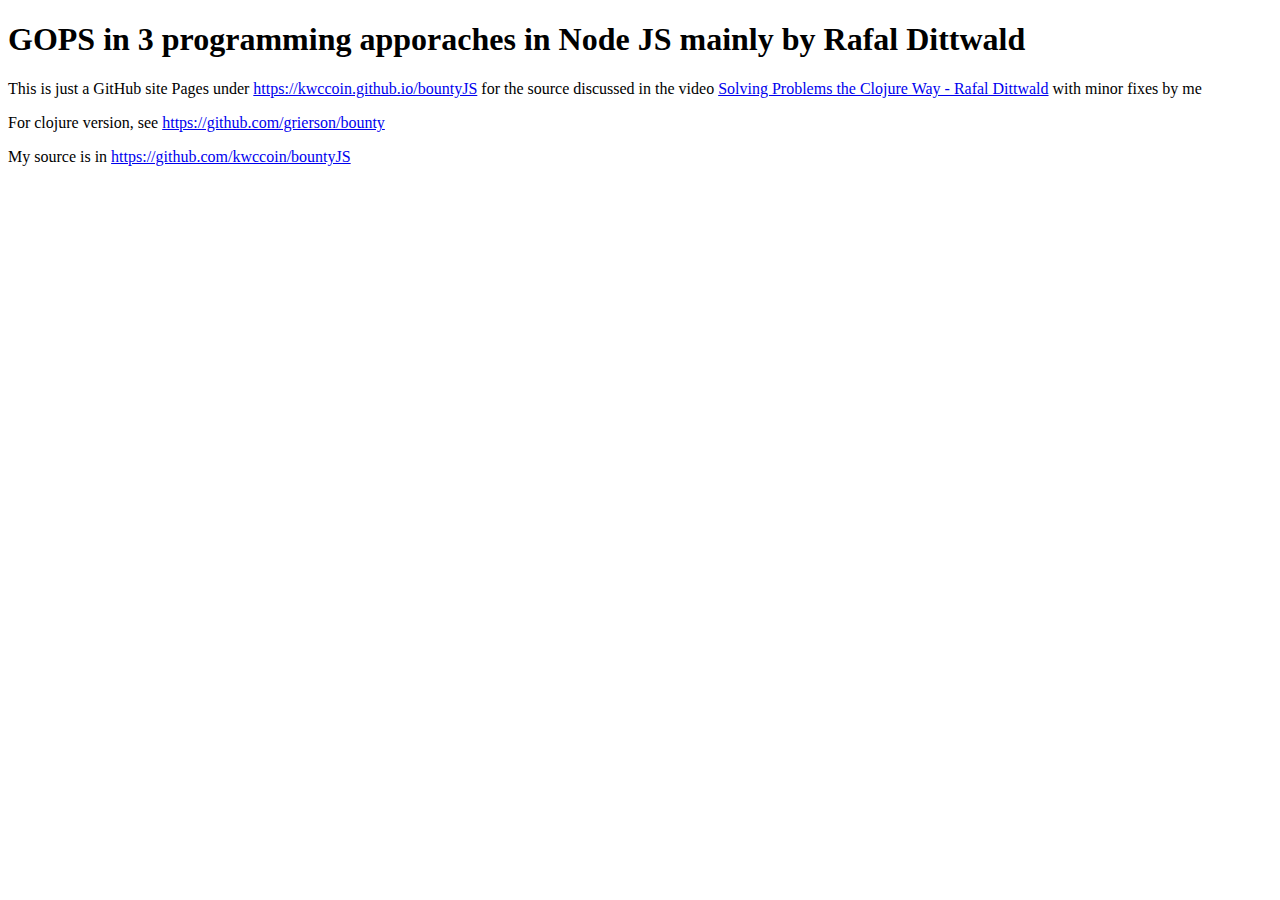
<file: bountyJS/docs/index.html>
<!DOCTYPE html>
<html>
<body>
<h1>GOPS in 3 programming apporaches in Node JS mainly by Rafal Dittwald</h1>
<p>This is just a GitHub site Pages under 
    <a href="https://kwccoin.github.io/bountyJS">
    https://kwccoin.github.io/bountyJS</a>  for the source discussed in the video 
    <a href="https://www.youtube.com/watch?v=vK1DazRK_a0"> 
    Solving Problems the Clojure Way - Rafal Dittwald</a> with minor fixes by me</p>
<p>For clojure version, see 
    <a href="https://github.com/grierson/bounty"> 
    https://github.com/grierson/bounty</a></p>
<p>My source is in 
    <a href="https://github.com/kwccoin/bountyJS">
     https://github.com/kwccoin/bountyJS</a></p>
</body>
</html>
</file>
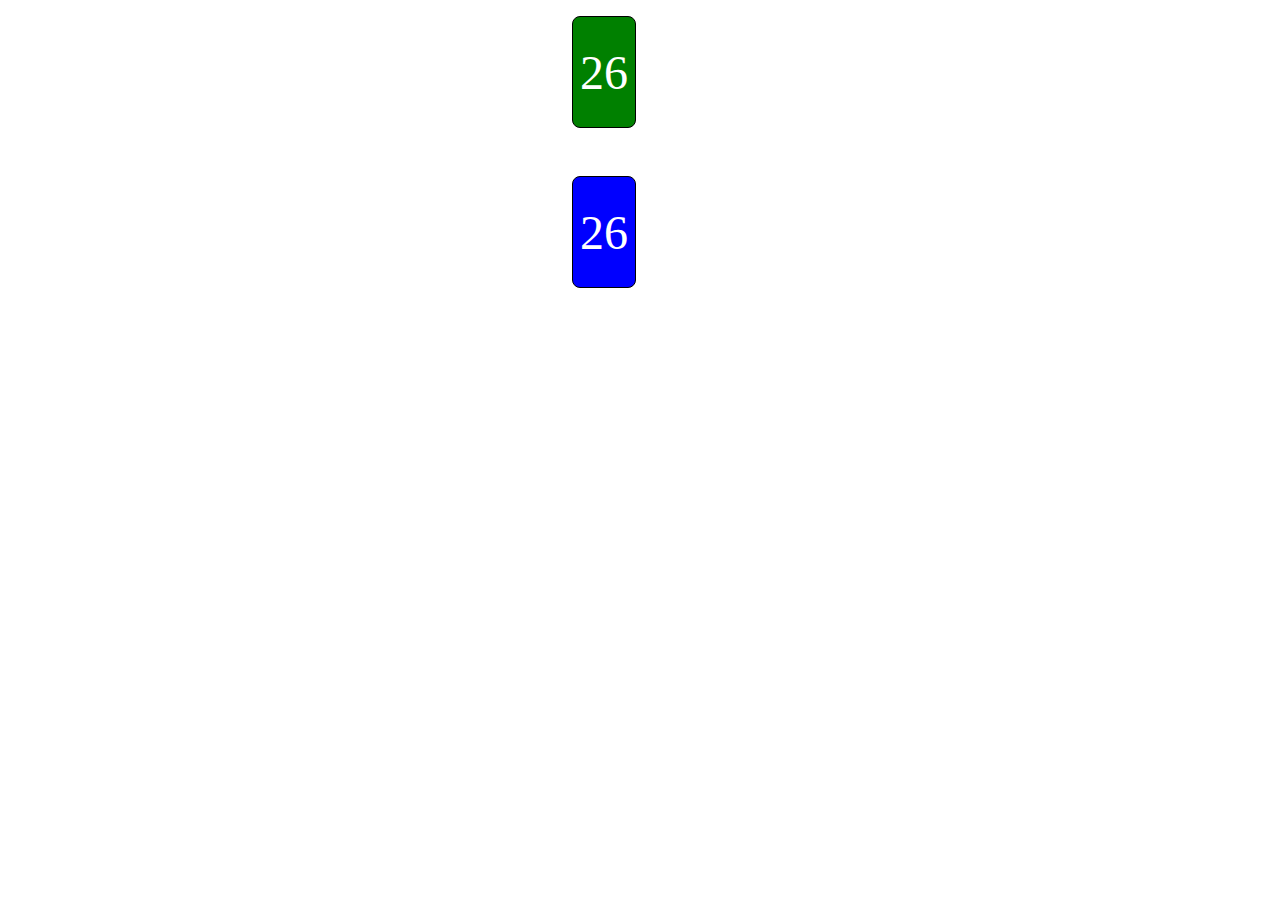
<file: GOPS_related_info/War-Card-Game-main/index.html>
<!DOCTYPE html>
<html lang="en">
<head>
  <meta charset="UTF-8">
  <meta name="viewport" content="width=device-width, initial-scale=1.0">
  <meta http-equiv="X-UA-Compatible" content="ie=edge">
  <title>Card Game</title>
  <script src="script.js" type="module"></script>
  <link rel="stylesheet" href="styles.css">
</head>
<body>
  <div class="computer-deck deck"></div>
  <div class="computer-card-slot card-slot"></div>
  <div class="text"></div>
  <div class="player-deck deck"></div>
  <div class="player-card-slot card-slot"></div>
</body>
</html>
</file>
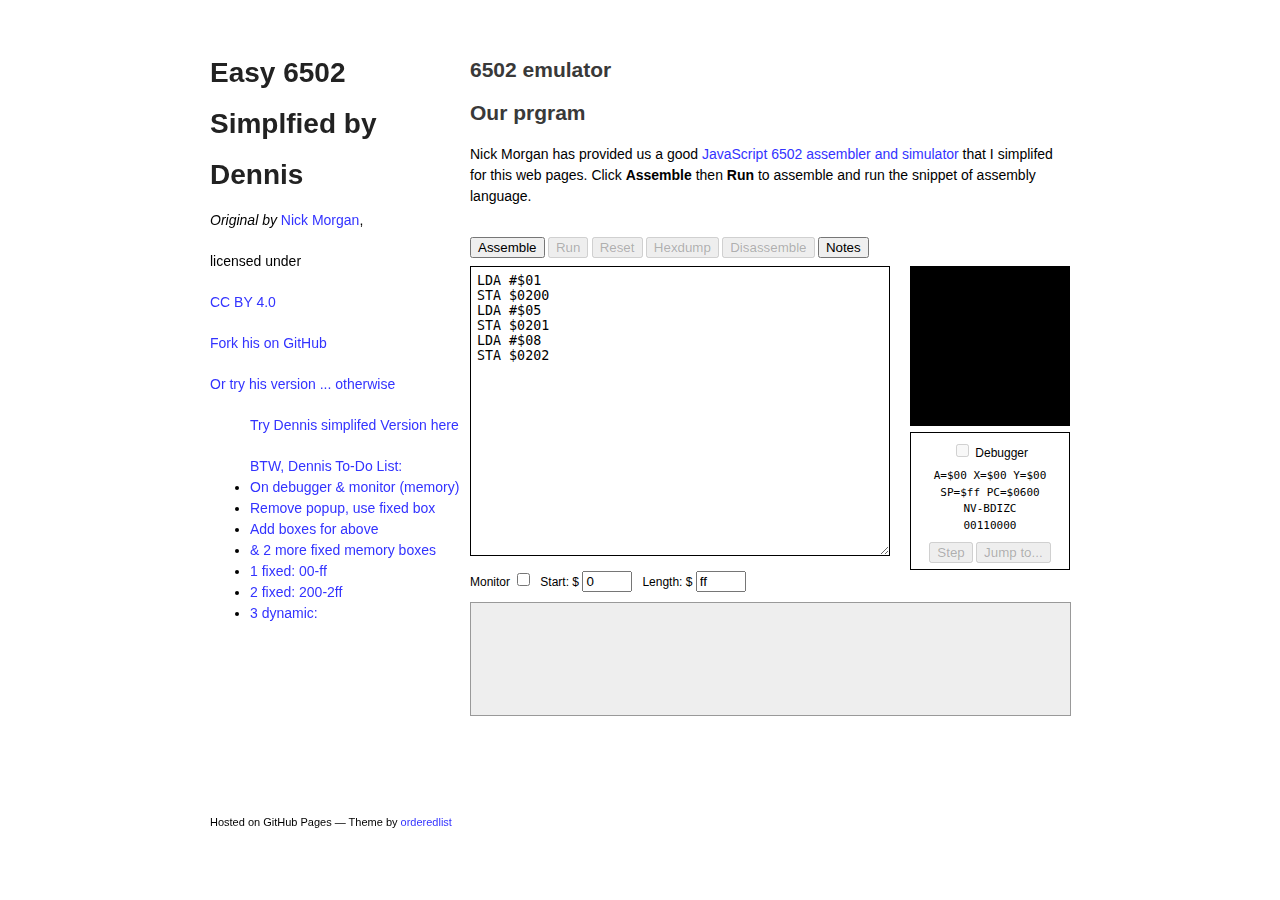
<file: 6502simplified/6502simplified.html>
<head>
    <meta charset="utf-8">
    <meta http-equiv="X-UA-Compatible" content="chrome=1">
    <meta property="twitter:account_id" content="17736965">
    <title>Easy 6502 by skilldrick Simplfied by Dennis</title>

    <link rel="stylesheet" href="styles.css">
    <link rel="stylesheet" href="style.css">
    <link rel="stylesheet" href="pygment_trac.css">
    <meta name="viewport" content="width=device-width, initial-scale=1, user-scalable=no">
    <!--[if lt IE 9]>
    <script src="//html5shiv.googlecode.com/svn/trunk/html5.js"></script>
    <![endif]-->

  </head>
  <body>
    <div class="wrapper">
      <header>
        <h1>Easy 6502 <p> </p>Simplfied by <p> </p> Dennis</h1>
        <p><em>Original by</em> <a href="https://twitter.com/skilldrick">Nick Morgan</a>, <p> </p>licensed under <p> </p><a href="https://creativecommons.org/licenses/by/4.0/">CC BY 4.0</a></p>
        <p class="view"><a href="https://github.com/skilldrick/easy6502/tree/gh-pages">Fork his on GitHub</a></p>
        <p class="try"><a href="https://skilldrick.github.io/easy6502/">Or try his version ... otherwise </a></p>
        

        
        <ul>
          <a href="#intro">Try Dennis simplifed Version here</a><p></p>
          <a href="#intro1">BTW, Dennis To-Do List:</a>
          <li><a href="#intro1">On debugger & monitor (memory)</a></li>
          <li><a href="#intro2">Remove popup, use fixed box</a></li>
          <li><a href="#intro3">Add boxes for above</a></li>
          <li><a href="#intro4">& 2 more fixed memory boxes</a></li>
          <li><a href="#intro5">1 fixed: 00-ff</a></li>
          <li><a href="#intro6">2 fixed: 200-2ff</a></li>
          <li><a href="#intro7">3 dynamic: </a></li>
        </ul>
      </header>
      <section>

        <h2 id="intro">6502 emulator</h2>


<h2 id="first-program">Our prgram</h2>

<p>Nick Morgan has provided us a good <a href="https://github.com/skilldrick/6502js">JavaScript 6502 assembler and
simulator</a> that I simplifed for this web pages.
Click <strong>Assemble</strong> then <strong>Run</strong> to assemble and run the snippet of assembly language.</p>

<div class="widget">
  <div class="buttons">
    <input type="button" value="Assemble" class="assembleButton">
    <input type="button" value="Run" class="runButton" disabled="disabled">
    <input type="button" value="Reset" class="resetButton" disabled="disabled">
    <input type="button" value="Hexdump" class="hexdumpButton" disabled="disabled">
    <input type="button" value="Disassemble" class="disassembleButton" disabled="disabled">
    <input type="button" value="Notes" class="notesButton">
  </div>

  <textarea class="code">
LDA #$01
STA $0200
LDA #$05
STA $0201
LDA #$08
STA $0202

  </textarea>

  <canvas class="screen" width="160" height="160"></canvas>

  <div class="debugger">
    <input type="checkbox" class="debug" name="debug" disabled="disabled">
    <label for="debug">Debugger</label>
    <div class="minidebugger">A=$00 X=$00 Y=$00<br>SP=$ff PC=$0600<br>NV-BDIZC<br>00110000</div>
    <div class="buttons">
      <input type="button" value="Step" class="stepButton" disabled="disabled">
      <input type="button" value="Jump to..." class="gotoButton" disabled="disabled">
    </div>
  </div>

  <div class="monitorControls">
    <label for="monitoring">Monitor</label>
    <input type="checkbox" class="monitoring" name="monitoring">

    <label for="start">Start: $</label>
    <input type="text" value="0" class="start" name="start">
    <label for="length">Length: $</label>
    <input type="text" value="ff" class="length" name="length">
  </div>

  <div class="monitor"><pre><code></code></pre></div>
  <div class="messages"><pre><code></code></pre></div>

  <div class="notes" style="display: none">Notes:

Memory location $fe contains a new random byte on every instruction.
Memory location $ff contains the ascii code of the last key pressed.

Memory locations $200 to $5ff map to the screen pixels. Different values will
draw different colour pixels. The colours are:

$0: Black
$1: White
$2: Red
$3: Cyan
$4: Purple
$5: Green
$6: Blue
$7: Yellow
$8: Orange
$9: Brown
$a: Light red
$b: Dark grey
$c: Grey
$d: Light green
$e: Light blue
$f: Light grey
    </div>
</div>



      </section>
      <footer>
        <p><small>Hosted on GitHub Pages — Theme by <a href="https://github.com/orderedlist">orderedlist</a></small></p>
      </footer>
    </div>

    <script src="jquery.min.js"></script>
    <script src="es5-shim.js"></script>
    <script src="assembler.js"></script>
    <script src="scale.fix.js"></script>
    </script><script src="ga.js" type="text/javascript"></script>
    <script type="text/javascript">
      try {
        var pageTracker = _gat._getTracker("UA-3174668-13");
      pageTracker._trackPageview();
      } catch(err) {}
    </script>
  

</body></html>
</file>
<file: GOPS_related_info/War-Card-Game-main/styles.css>
*, *::after, *::before { 
  box-sizing: border-box;
}

body {
  margin: 0;
  display: grid;
  grid-template-columns: repeat(2, 4rem);
  grid-template-rows: 7rem 2rem 7rem;
  gap: .5rem;
  cursor: pointer;
  justify-content: center;
  padding-top: 1rem;
}

.deck {
  height: 100%;
  width: 100%;
  border: 1px solid black;
  display: flex;
  justify-content: center;
  align-items: center;
  font-size: 3rem;
  border-radius: .5rem;
  color: white;
  user-select: none;
}

.computer-deck {
  background-color: green;
}

.player-deck {
  background-color: blue;
}

.text {
  grid-column: span 2;
  display: flex;
  justify-content: center;
  align-items: center;
}

.card {
  position: relative;
  height: 100%;
  width: 100%;
  border: 1px solid black;
  border-radius: .5rem;
  display: flex;
  justify-content: center;
  align-items: center;
  font-size: 4rem;
}

.card.red {
  color: red;
}

.card.black {
  color: black;
}

.card::before,
.card::after {
  position: absolute;
  content: attr(data-value);
  font-size: 1rem;
}

.card::before {
  top: .5rem;
  left: .5rem
}

.card::after {
  bottom: .5rem;
  right: .5rem;
  transform: rotate(180deg);
}
</file>
<file: 6502simplified/styles.css>
body {
  padding:50px;
  font:14px/1.5 Lato, "Helvetica Neue", Helvetica, Arial, sans-serif;
}

h1, h2, h3, h4, h5, h6 {
  color:#222;
  margin:0 0 20px;
}

p, ul, ol, table, pre, dl {
  margin:0 0 20px;
}

h1, h2, h3 {
  line-height:1.1;
}

h1 {
  font-size:28px;
}

h2 {
  color:#393939;
}

h3, h4, h5, h6 {
  color:#494949;
}

a, a code {
  color:#33f;
  font-weight:400;
  text-decoration:none;
}

a small {
  font-size:11px;
  color:#777;
  margin-top:-0.6em;
  display:block;
}

.wrapper {
  width:860px;
  margin:0 auto;
}

blockquote {
  border-left:1px solid #e5e5e5;
  margin:0;
  padding:0 0 0 20px;
  font-style:italic;
}

code, pre {
  font-family:Monaco, Bitstream Vera Sans Mono, Lucida Console, Terminal;
  color:#333;
  font-size:12px;
}

pre {
  padding:8px 15px;
  background: #f8f8f8;
  border-radius:5px;
  border:1px solid #e5e5e5;
  overflow-x: auto;
}

table {
  width:100%;
  border-collapse:collapse;
}

th, td {
  text-align:left;
  padding:5px 10px;
  border-bottom:1px solid #e5e5e5;
}

dt {
  color:#444;
  font-weight:700;
}

th {
  color:#444;
}

img {
  max-width:100%;
}

header {
  width:270px;
  float:left;
  position:fixed;
}

section {
  width:600px;
  float:right;
  padding-bottom:50px;
}

small {
  font-size:11px;
}

hr {
  border:0;
  background:#e5e5e5;
  height:1px;
  margin:0 0 20px;
}

footer {
  width:270px;
  float:left;
  position:fixed;
  bottom:50px;
}

@media print, screen and (max-width: 960px) {
  
  div.wrapper {
    width:auto;
    margin:0;
  }
  
  header, section, footer {
    float:none;
    position:static;
    width:auto;
  }
  
  header {
    padding-right:320px;
  }
  
  section {
    border:1px solid #e5e5e5;
    border-width:1px 0;
    padding:20px 0;
    margin:0 0 20px;
  }
  
  header a small {
    display:inline;
  }
  
  header ul {
    position:absolute;
    right:50px;
    top:52px;
  }
}

@media print, screen and (max-width: 720px) {
  body {
    word-wrap:break-word;
  }
  
  header {
    padding:0;
  }
  
  header ul, header p.view {
    position:static;
  }
  
  pre, code {
    word-wrap:normal;
  }
}

@media print, screen and (max-width: 480px) {
  body {
    padding:15px;
  }
  
  header ul {
    display:none;
  }
}

@media print {
  body {
    padding:0.4in;
    font-size:12pt;
    color:#444;
  }
}
</file>
<file: 6502simplified/style.css>
.widget {
  width: 600px;
  margin: 30px auto;
  font-size: 12px;
  line-height: 1.5;
}

.buttons {
  margin: 8px 0;
}

.start, .length {
  width: 50px;
}

.widget pre {
  margin: 0;
  padding: 0;
  background: inherit;
  border: none;
}

.code {
  margin: 0 0 6px 0;
  padding: 6px;
  border: 1px solid black;
  width: 420px;
  height: 290px;
  font-family: monospace;
  overflow: auto;
  float: left;
}

.screen {
  float: right;
}

.debugger {
  border: 1px black solid;
  margin-top: 6px;
  padding: 3px;
  padding-top: 8px;
  height: 125px;
  width: 152px;
  text-align: center;
  float: right;
}

.minidebugger {
  margin: 0;
  margin-top: 6px;
  padding: 0;
  font-family: monospace;
  font-size: 11px;
}

.monitorControls {
  width: 587px;
  clear: both;
  margin-bottom: 10px;
  padding: 0;
}

.monitorControls input {
  margin-right: 0.5em;
}

.monitor {
  margin: 10px 0;
  padding: 6px;
  border: 1px solid #999;
  background-color: #ddd;
  width: 587px;
  height: 100px;
  overflow: auto;
  display: none;
}

.monitor-invalid {
  border: 1px inset #c00;
  padding: 2px 1px;
}

.messages {
  margin: 0;
  padding: 6px;
  border: 1px solid #999;
  background-color: #eee;
  overflow: auto;
  width: 587px;
  height: 100px;
  text-align: left;
  font-size: 12px;
  color: #444;
}
</file>
<file: 6502simplified/pygment_trac.css>
.highlight  { background: #ffffff; }
.highlight .c { color: #999988; font-style: italic } /* Comment */
.highlight .err { color: #a61717; background-color: #e3d2d2 } /* Error */
.highlight .k { font-weight: bold } /* Keyword */
.highlight .o { font-weight: bold } /* Operator */
.highlight .cm { color: #999988; font-style: italic } /* Comment.Multiline */
.highlight .cp { color: #999999; font-weight: bold } /* Comment.Preproc */
.highlight .c1 { color: #999988; font-style: italic } /* Comment.Single */
.highlight .cs { color: #999999; font-weight: bold; font-style: italic } /* Comment.Special */
.highlight .gd { color: #000000; background-color: #ffdddd } /* Generic.Deleted */
.highlight .gd .x { color: #000000; background-color: #ffaaaa } /* Generic.Deleted.Specific */
.highlight .ge { font-style: italic } /* Generic.Emph */
.highlight .gr { color: #aa0000 } /* Generic.Error */
.highlight .gh { color: #999999 } /* Generic.Heading */
.highlight .gi { color: #000000; background-color: #ddffdd } /* Generic.Inserted */
.highlight .gi .x { color: #000000; background-color: #aaffaa } /* Generic.Inserted.Specific */
.highlight .go { color: #888888 } /* Generic.Output */
.highlight .gp { color: #555555 } /* Generic.Prompt */
.highlight .gs { font-weight: bold } /* Generic.Strong */
.highlight .gu { color: #800080; font-weight: bold; } /* Generic.Subheading */
.highlight .gt { color: #aa0000 } /* Generic.Traceback */
.highlight .kc { font-weight: bold } /* Keyword.Constant */
.highlight .kd { font-weight: bold } /* Keyword.Declaration */
.highlight .kn { font-weight: bold } /* Keyword.Namespace */
.highlight .kp { font-weight: bold } /* Keyword.Pseudo */
.highlight .kr { font-weight: bold } /* Keyword.Reserved */
.highlight .kt { color: #445588; font-weight: bold } /* Keyword.Type */
.highlight .m { color: #009999 } /* Literal.Number */
.highlight .s { color: #d14 } /* Literal.String */
.highlight .na { color: #008080 } /* Name.Attribute */
.highlight .nb { color: #0086B3 } /* Name.Builtin */
.highlight .nc { color: #445588; font-weight: bold } /* Name.Class */
.highlight .no { color: #008080 } /* Name.Constant */
.highlight .ni { color: #800080 } /* Name.Entity */
.highlight .ne { color: #990000; font-weight: bold } /* Name.Exception */
.highlight .nf { color: #990000; font-weight: bold } /* Name.Function */
.highlight .nn { color: #555555 } /* Name.Namespace */
.highlight .nt { color: #000080 } /* Name.Tag */
.highlight .nv { color: #008080 } /* Name.Variable */
.highlight .ow { font-weight: bold } /* Operator.Word */
.highlight .w { color: #bbbbbb } /* Text.Whitespace */
.highlight .mf { color: #009999 } /* Literal.Number.Float */
.highlight .mh { color: #009999 } /* Literal.Number.Hex */
.highlight .mi { color: #009999 } /* Literal.Number.Integer */
.highlight .mo { color: #009999 } /* Literal.Number.Oct */
.highlight .sb { color: #d14 } /* Literal.String.Backtick */
.highlight .sc { color: #d14 } /* Literal.String.Char */
.highlight .sd { color: #d14 } /* Literal.String.Doc */
.highlight .s2 { color: #d14 } /* Literal.String.Double */
.highlight .se { color: #d14 } /* Literal.String.Escape */
.highlight .sh { color: #d14 } /* Literal.String.Heredoc */
.highlight .si { color: #d14 } /* Literal.String.Interpol */
.highlight .sx { color: #d14 } /* Literal.String.Other */
.highlight .sr { color: #009926 } /* Literal.String.Regex */
.highlight .s1 { color: #d14 } /* Literal.String.Single */
.highlight .ss { color: #990073 } /* Literal.String.Symbol */
.highlight .bp { color: #999999 } /* Name.Builtin.Pseudo */
.highlight .vc { color: #008080 } /* Name.Variable.Class */
.highlight .vg { color: #008080 } /* Name.Variable.Global */
.highlight .vi { color: #008080 } /* Name.Variable.Instance */
.highlight .il { color: #009999 } /* Literal.Number.Integer.Long */

.type-csharp .highlight .k { color: #0000FF }
.type-csharp .highlight .kt { color: #0000FF }
.type-csharp .highlight .nf { color: #000000; font-weight: normal }
.type-csharp .highlight .nc { color: #2B91AF }
.type-csharp .highlight .nn { color: #000000 }
.type-csharp .highlight .s { color: #A31515 }
.type-csharp .highlight .sc { color: #A31515 }
</file>
